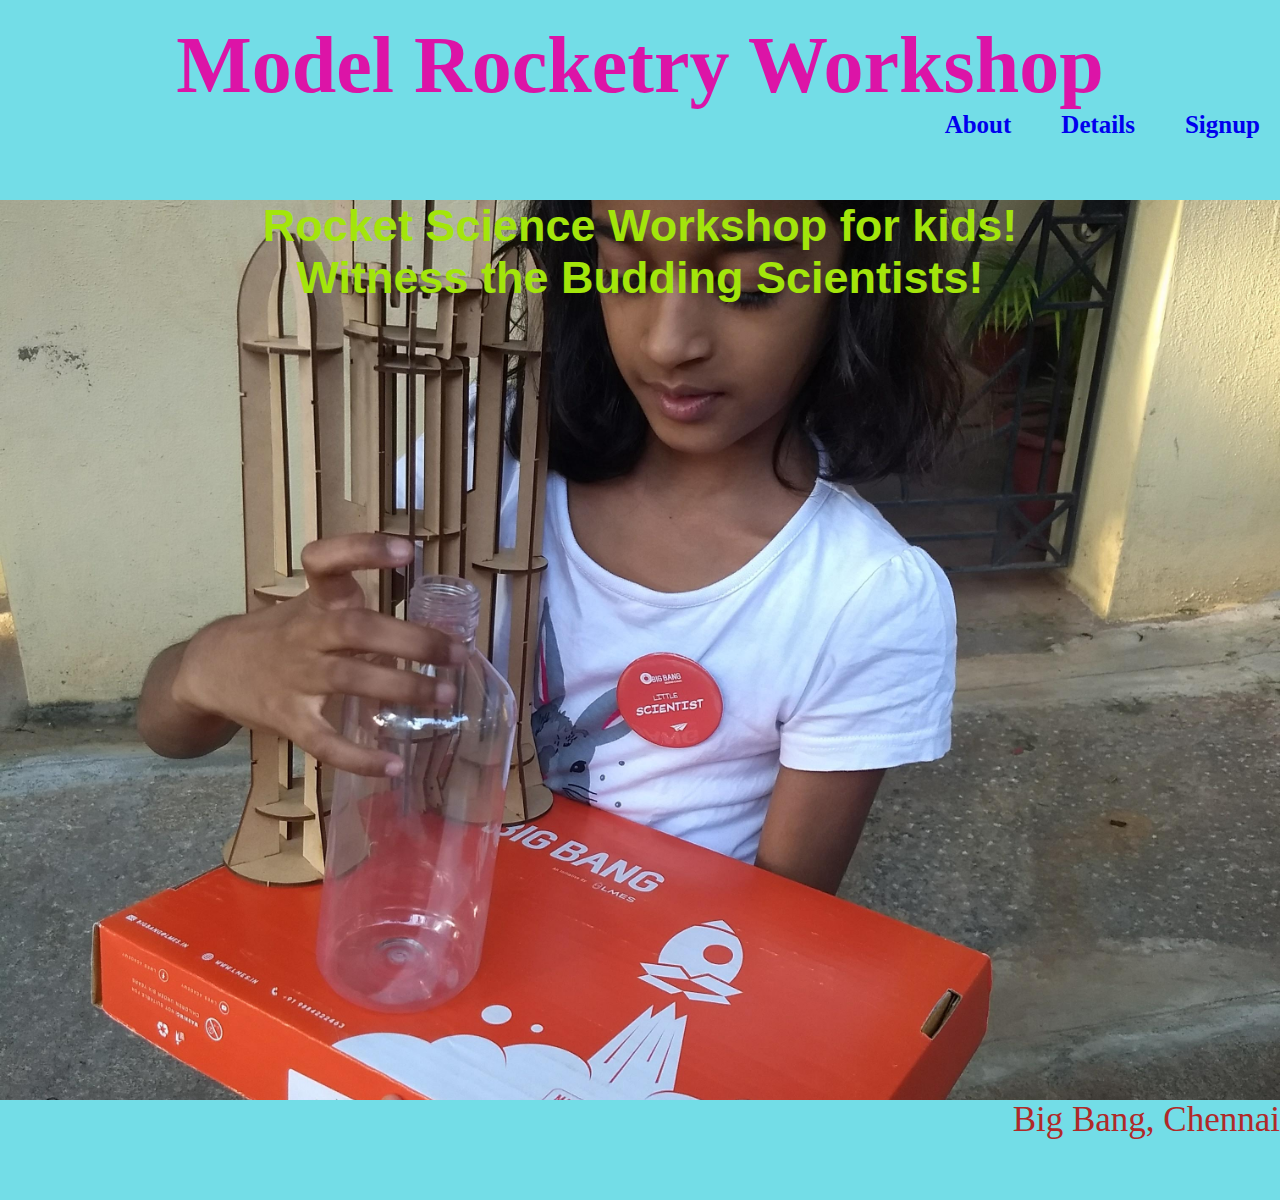
<file: index.html>
<!DOCTYPE html>
<html lang="en">
  <head>
    <meta charset="UTF-8" />
    <meta http-equiv="X-UA-Compatible" content="IE=edge" />
    <meta name="viewport" content="width=device-width, initial-scale=1.0" />
    <title>Landing</title>
    <link rel="stylesheet" href="style.css" />
  </head>
  <body>
    <header class="header">
      Model Rocketry Workshop
      <nav class="nav">
        <a href="about.html">About</a>
        <a href="details.html">Details</a>
        <a href="signup.html">Signup</a>
      </nav>
    </header>
    <div class="main">
      <article>
        <p>
          Rocket Science Workshop for kids!
          <br />
          Witness the Budding Scientists!
        </p>
      </article>
    </div>
    <footer class="footer">
        Big Bang, Chennai
    </footer>
  </body>
</html>
</file>
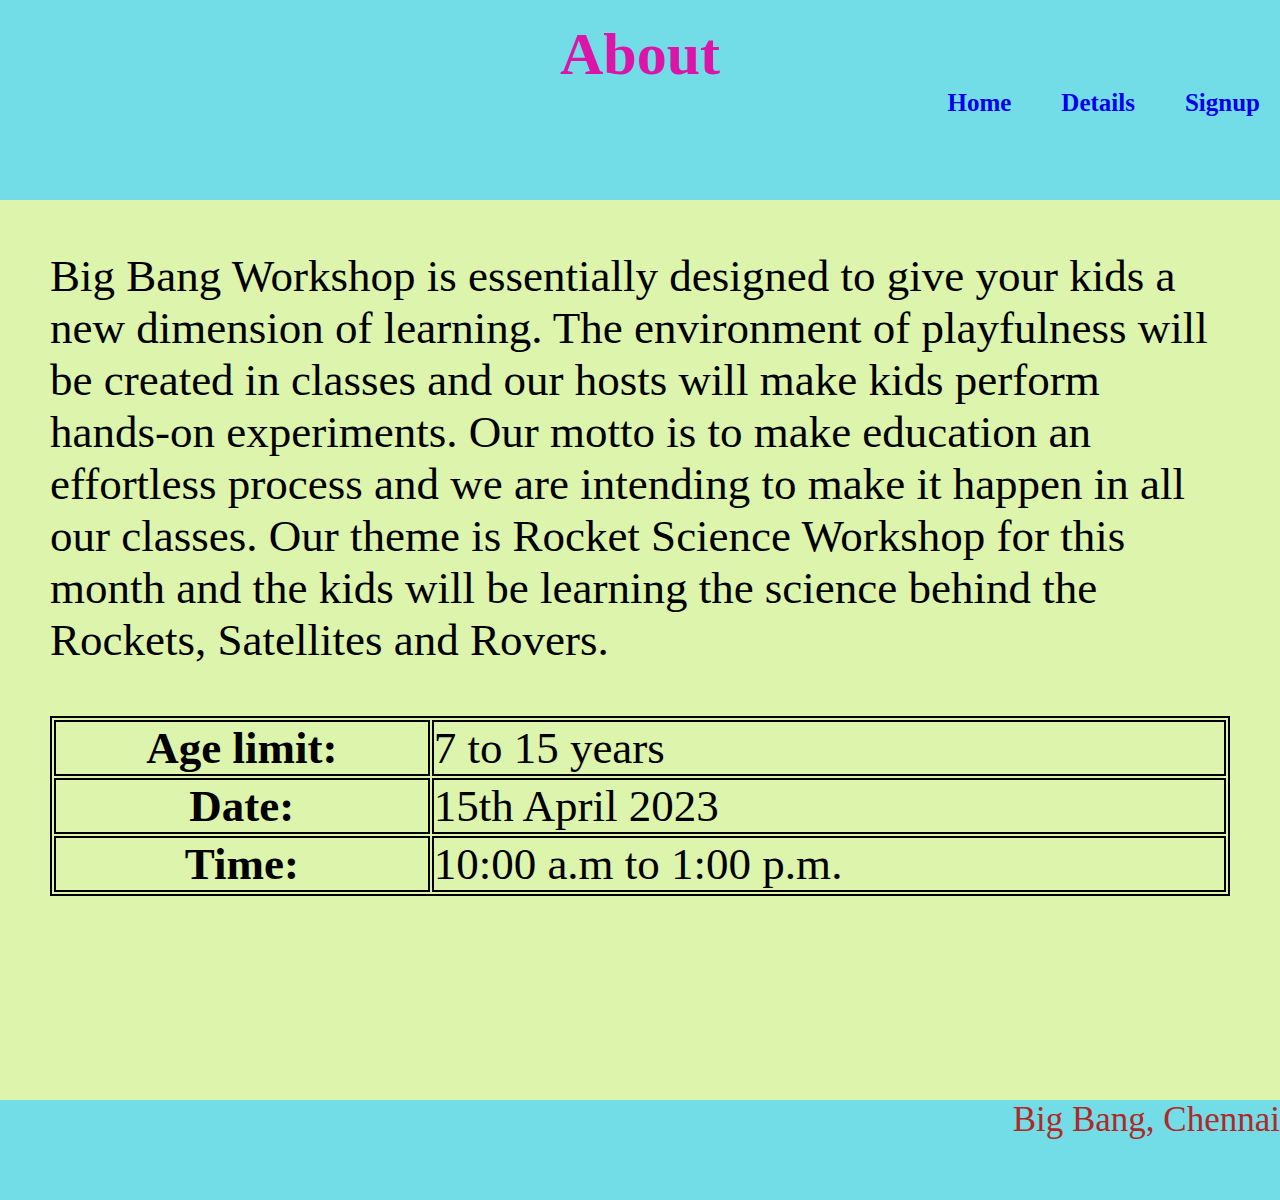
<file: about.html>
<!DOCTYPE html>
<html lang="en">
  <head>
    <meta charset="UTF-8" />
    <meta http-equiv="X-UA-Compatible" content="IE=edge" />
    <meta name="viewport" content="width=device-width, initial-scale=1.0" />
    <title>About</title>
    <link rel="stylesheet" href="style.css" />
  </head>
  <body>
    <header class="header1">About
        <nav class="nav_about">
            <a href="index.html">Home</a>
            <a href="details.html">Details</a>
            <a href="signup.html">Signup</a>
        </nav>
    </header>
    <article class="article_about">
      <p>
        Big Bang Workshop is essentially designed to give your kids a new
        dimension of learning. The environment of playfulness will be created in
        classes and our hosts will make kids perform hands-on experiments. Our
        motto is to make education an effortless process and we are intending to
        make it happen in all our classes. Our theme is Rocket Science Workshop
        for this month and the kids will be learning the science behind the
        Rockets, Satellites and Rovers.
      </p>
      <table class="table_about">
        <tr>
          <th>Age limit:</th>
          <td> 7 to 15 years</td>
        </tr>
        <tr>
          <th>Date:</th>
          <td>15th April 2023</td>
        </tr>
        <tr>
          <th>Time:</th>
          <td>10:00 a.m to 1:00 p.m.</td>
        </tr>
      </table>
    </article>
    <footer class="footer">
      Big Bang, Chennai
  </footer>
  </body>
</html>
</file>
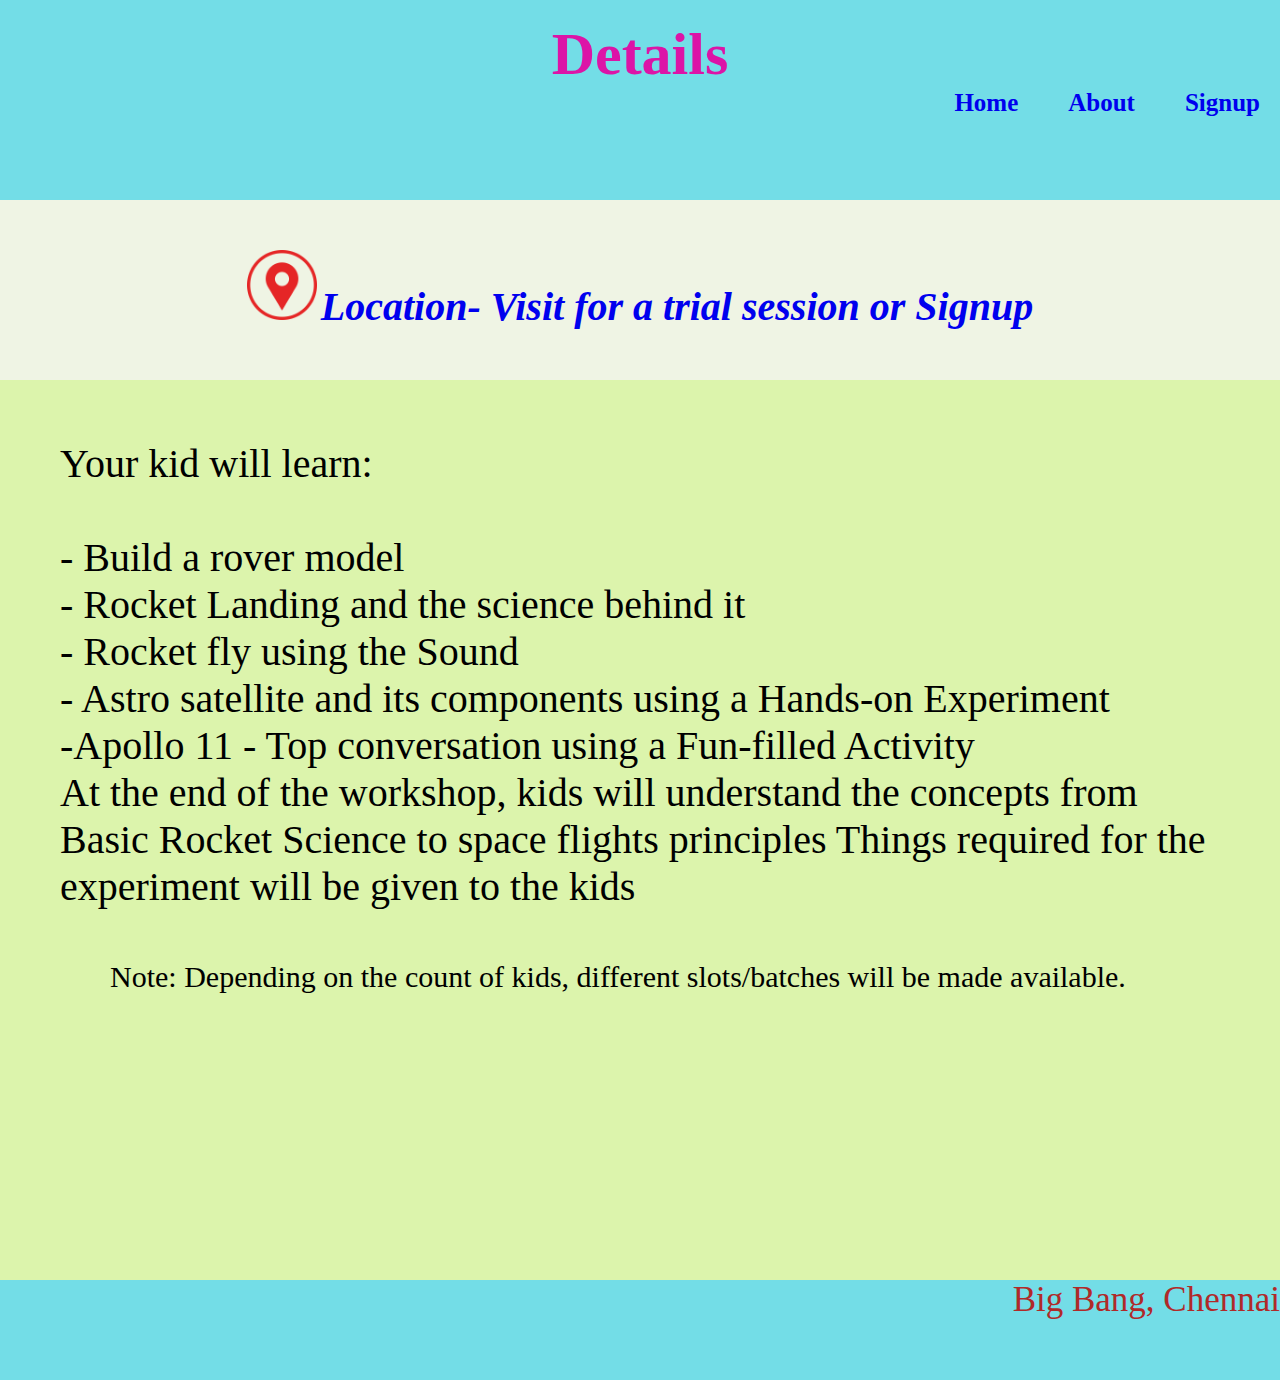
<file: details.html>
<!DOCTYPE html>
<html lang="en">
<head>
    <meta charset="UTF-8">
    <meta http-equiv="X-UA-Compatible" content="IE=edge">
    <meta name="viewport" content="width=device-width, initial-scale=1.0">
    <title>Details</title>
    <link rel="stylesheet" href="style.css">
</head>
<body>
    <header class="header1">Details
        <nav class="nav_about">
            <a href="index.html">Home</a>
            <a href="about.html">About</a>
            <a href="signup.html">Signup</a>
        </nav>
    </header>
    <div class="icon">
        
   
    <i class="icon">
        <img src="flat_location_logo.png" alt="Location">
        <a href="https://www.google.com/maps/place/LMES/@12.9525804,80.1725233,17z/data=!3m1!4b1!4m6!3m5!1s0x3a525e658be5f4db:0xd274f83e53e47bbe!8m2!3d12.9525804!4d80.1725233!16s%2Fg%2F11c2n_fc5r">Location-
            Visit for a trial session or Signup
        </a>
    </i>
</div>
    <div class="main_details">
        

        <article>


            <p>

Your kid will learn:
<br>


<br>
- Build a rover model <br>
- Rocket Landing and the science behind it <br>
- Rocket fly using the Sound <br>
- Astro satellite and its components using a Hands-on Experiment <br>
-Apollo 11 - Top conversation using a Fun-filled Activity <br>

At the end of the workshop, kids will understand the concepts from Basic Rocket Science to space flights principles

Things required for the experiment will be given to the kids <br>
</p>

<p class="note">
Note: Depending on the count of kids, different slots/batches will be made available.
            </p>
       
            </div>
        </article>
   
    </div>
    <footer class="footer">
        Big Bang, Chennai
    </footer>
</body>
</html>
</file>
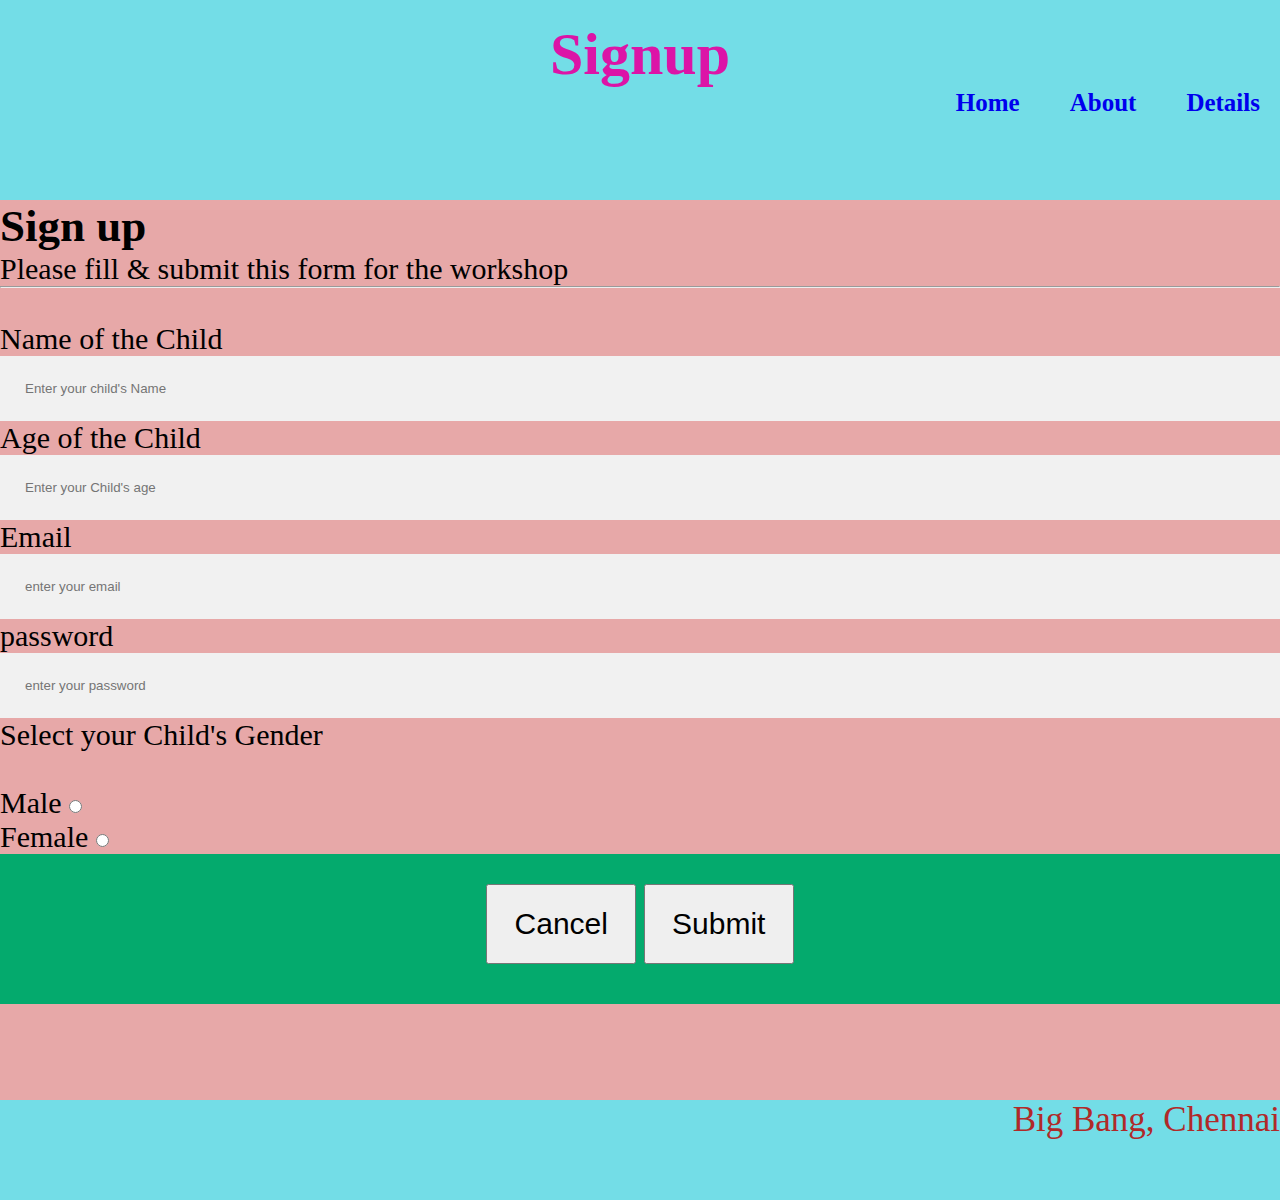
<file: signup.html>
<!DOCTYPE html>
<html lang="en">
<head>
    <meta charset="UTF-8">
    <meta http-equiv="X-UA-Compatible" content="IE=edge">
    <meta name="viewport" content="width=device-width, initial-scale=1.0">
    <title>Signup</title>
    <link rel="stylesheet" href="style.css">
</head>
<body>
    <header class="header1">Signup
        <nav class="nav_about">
            <a href="index.html">Home</a>
            <a href="about.html">About</a>
            <a href="details.html">Details</a>
        </nav>
    </header>
        <div class="main_signup">
        <form action="#">
            <div class="container">
                <h2>Sign up</h2>
                <p>Please fill & submit this form for the workshop</p>

                <hr>
                <br>
                <label for="FirstName">Name of the Child</label>
                <input type="text" placeholder="Enter your child's Name">
                <label for="Age">Age of the Child</label>
                <input type="text" placeholder="Enter your Child's age">
                <label for="email">Email</label>
                <input type="text" placeholder="enter your email" name="email" id="" required>
                <label for="password">password</label>
                <input type="text" placeholder="enter your password" name="password" id="" required>
                <p>Select your Child's Gender</p>
                <br>
                <label for="male">Male</label>
                <input type="radio" name="Male" id="male" value="Male"> <br>
                <label for="female">Female</label>
                <input type="radio" name="female" id="female" value="female">
            </div>

            <div class="button">
                <button type="submit" class="press">Cancel</button>
                <button type="submit" class="press">Submit</button>
            </div>
            
        </form>

    </div>
    <footer class="footer">
        Big Bang, Chennai
    </footer>
</body>

</html>
</file>
<file: style.css>
*{
    margin: 0;
    padding: 0;
    box-sizing: border-box;
    text-decoration: none;
}

body{
    height: 100vh;
    width: 100vw;
}

.header{
    height: 100px;
    font-family: cursive;
    font-size: 30px;
    font-weight: bolder;
    color: rgb(220, 20, 167);
    background-color: rgb(115, 221, 231);
    padding: 20px;
}

.nav{
    display: flex;
    flex-direction: row;
    justify-content: flex-end;
    gap: 10px;
    font-size: 15px;
    width: 100%;
    font-family: fantasy;
}

.main{
    height: 100%;
    text-align: center;
    background-image: url("IMG_20190928_170220929.jpg");
    background-position: center;
    background-size: cover;
    background-repeat: no-repeat;
    background-color: rgb(165, 221, 242);
}

.main p{
        font-family: 'Segoe UI', Tahoma, Geneva, Verdana, sans-serif;
        font-size: 20px;
        font-weight: bolder;
        color: rgb(163, 229, 11) ;
   
}

.footer{
    height: 100px;
    font-family: cursive;
    font-size: 15px;
    color: rgb(176, 41, 41);
    background-color: rgb(115, 221, 231);
    text-align: end;
    border-bottom: 30px;

}


/* Style for About page */
.header1{
    height: 100px;
    font-family: cursive;
    font-weight: bolder;
    font-size: 35px;
    color: rgb(220, 20, 167);
    background-color: rgb(115, 221, 231);
    text-align: center;
    padding: 20px;
}
.nav_about{
    display: flex;
    flex-direction: row;
    justify-content: flex-end;
    gap: 10px;
    font-size: 15px;
    width: 100%;
    font-family: fantasy;
}

.article_about{
    height: 100%;
    background-color: rgb(220, 244, 172);
    font-size: 25px;
    padding: 20px;
    display: flex;
    flex-direction: column;
    align-content: center;
    gap: 30px;
}

.table_about, th , td{
    border: 2px solid;
}


/* style for details page */

.main_details{
    height: 100%;
    background-color: rgb(220, 244, 172);
    font-size: 25px;
    padding: 20px;
}

.note{
    font-size: 20px;
    text-align: justify;
    margin:40px;
}
.icon{
    background-color: rgb(239, 244, 228);
    font-weight: bolder;
    padding: 10px;
}

.icon img{
    color: red;
    height: 30px;
}

/* Style for Signup page */

.main_signup{
    height: 100%;
    display: flex;
    flex-direction: column;
    align-items: center;
    font-size: 20px;
    background-color: #e7a8a8;
   
}

input[type=text] {
    width: 100%;
    padding: 25px;
    border: none;
    background: #f1f1f1;
  }

.button{
    display: inline-block;
    background-color: #04AA6D;
    color: white;
    padding: 30px;
    width: 100%;
    height: 100px;
    text-align: center;
}

.press{
    height: 50px;
    width: 100px;
}

/* Media queries for tablet */

/* Small devices (portrait tablets and large phones, 600px and up) */
@media only screen and (min-width: 600px) {
}

/* Medium devices (landscape tablets, 768px and up) */
@media only screen and (min-width: 768px) {
    /* style the landing page for tablet */
    .header{
        height: 150px;
        font-size: 60px;
        text-align: center;
    }
    .nav{
        font-size: 25px;
        gap: 30px;
    }
    .main p{
        font-size: 30px;
    }
    .footer{
        font-size: 25px;
    
    }
    /* style about page for tablet */
    .header1{
        height: 150px;
        font-size: 60px;
    }
    .nav_about{
        font-size: 25px;
        gap: 30px;
    }
    
    .article_about{
        font-size: 45px;
        padding: 20px;
        gap: 50px;
    }
    /* style the details page for tablet */

.main_details{
    font-size: 40px;
    padding: 30px;
}

.note{
    font-size: 30px;
    text-align: justify;
    margin:50px;
}
.icon{
    background-color: rgb(239, 244, 228);
    padding: 30px;
}
.icon a{
    font-size: 30px;
}
.icon img{
    color: red;
    height: 70px;
}
  /* style signup page for tablet */
  .main_signup{
    height: 100%;
    display: flex;
    flex-direction: column;
    align-items: center;
    font-size: 30px;
    background-color: #e7a8a8;
   
}

input[type=text] {
    width: 100%;
    padding: 25px;
    border: none;
    background: #f1f1f1;
  }

.button{
    display: inline-block;
    background-color: #04AA6D;
    color: white;
    padding: 60px;
    width: 100%;
    height: 200px;
    text-align: center;
}

.press{
    height: 100px;
    width: 150px;
    font-size: 30px;
}
}

/* Large devices (laptops/desktops, 992px and up) */
@media only screen and (min-width: 992px) {
     /* style the landing page for desktop */
     .header{
        height: 200px;
        font-size: 80px;
        text-align: center;
    }
    .nav{
        font-size: 25px;
        gap: 50px;
    }
    .main{
        height: 100%;
        text-align: center;
        background-image: url("IMG_20190928_170220929.jpg"); 
        background-position: center; 
        background-size: cover;
        background-repeat: no-repeat;
        background-color: rgb(165, 221, 242);
    }
    .main p{
        font-size: 45px;
    }
    .footer{
        font-size: 35px;
    }
    /* style about page for desktop */
    .header1{
        height: 200px;
        font-size: 60px;
    }
    .nav_about{
        font-size: 25px;
        gap: 50px;
    }
    
    .article_about{
        font-size: 45px;
        padding: 50px;
        gap: 50px;
    }
    
    .table_about, th , td{
        border: 2px solid;
    }
    
    /* style the details page for desktop */

.main_details{
    font-size: 40px;
    padding: 60px;
}

.note{
    font-size: 30px;
    text-align: justify;
    margin:50px;
}
.icon{
    background-color: rgb(239, 244, 228);
    padding: 50px;
    text-align: center;
}
.icon a{
    font-size: 40px;
}
.icon img{
    color: red;
    height: 70px;
}
  /* style signup page for desktop */


.button{
    padding: 30px;
    width: 100%;
    height: 150px;
}

.press{
    height: 80px;
    width: 150px;
    font-size: 30px;
}
}




/* Extra large devices (large laptops and desktops, 1200px and up) */
@media only screen and (min-width: 1200px) {}
</file>
